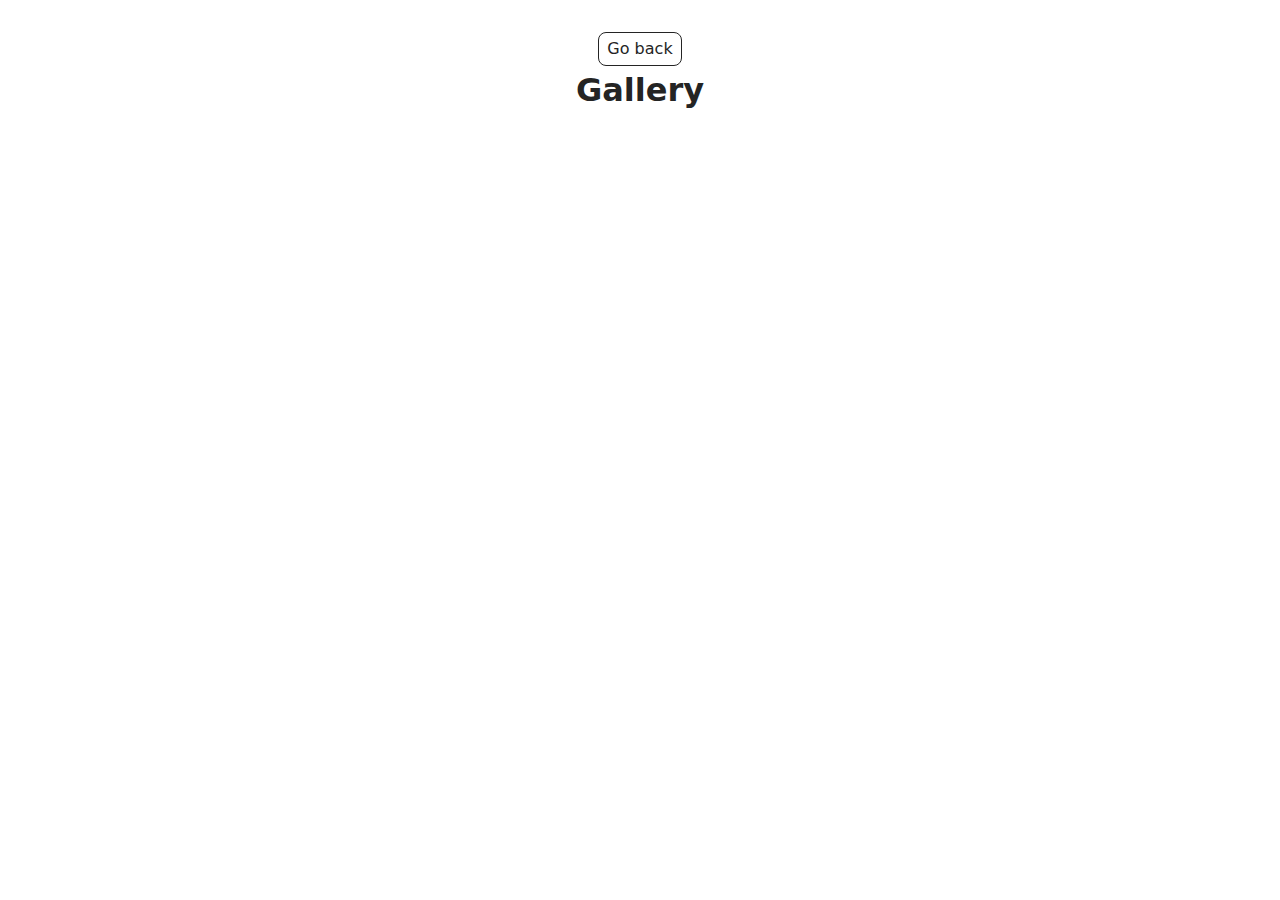
<file: src/1-gallery.html>
<!DOCTYPE html>
<html lang="en">
  <head>
    <meta charset="UTF-8" />
    <meta http-equiv="X-UA-Compatible" content="IE=edge" />
    <meta name="viewport" content="width=device-width, initial-scale=1.0" />
    <link rel="stylesheet" href="./css/gallery.css" />
    <title>Gallery</title>
    <link rel="stylesheet" href="./css/styles.css" />
  </head>
  <body>
    <main>
      <div class="container">
        <a class="back-link" href="./index.html">Go back</a>
        <h1 class="main-title">Gallery</h1>
        <ul class="gallery"></ul>
      </div>
    </main>
    <script type="module" src="./js/1-gallery.js"></script>
  </body>
</html>
</file>
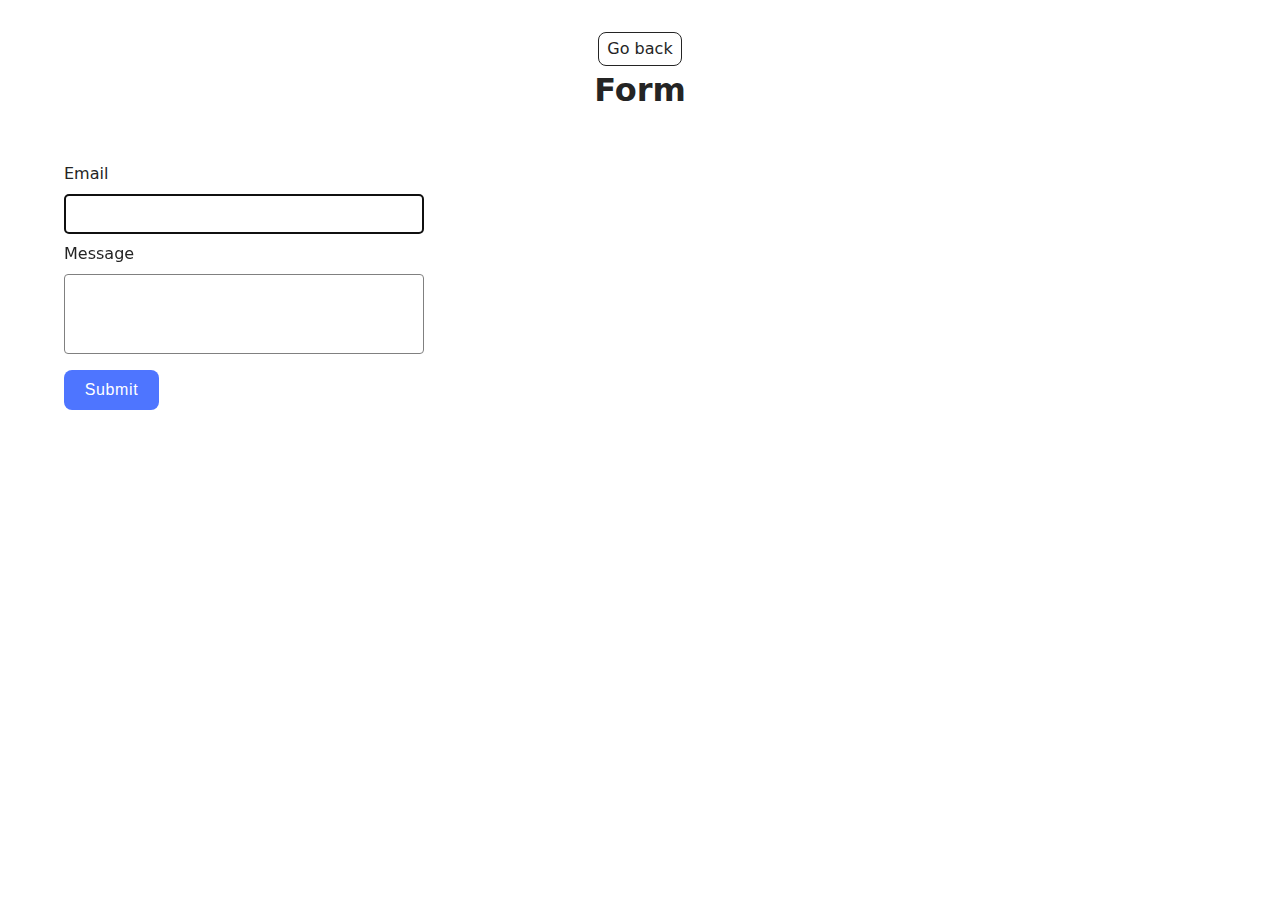
<file: src/2-form.html>
<!DOCTYPE html>
<html lang="en">
  <head>
    <meta charset="UTF-8" />
    <meta http-equiv="X-UA-Compatible" content="IE=edge" />
    <meta name="viewport" content="width=device-width, initial-scale=1.0" />
    <title>Form</title>
    <link rel="stylesheet" href="./css/styles.css" />
    <link rel="stylesheet" href="./css/form.css" />
  </head>
  <body>
    <main>
      <div class="container">
        <a class="back-link" href="./index.html">Go back</a>
        <h1 class="main-title">Form</h1>
        <form class="feedback-form" autocomplete="off">
          <div class="label-container">
            <label>
              Email
              <input type="email" name="email" autofocus />
            </label>
          </div>
          <div class="label-container">
            <label>
              Message
              <textarea name="message" rows="8"></textarea>
            </label>
          </div>
          <button class="form-btn" type="submit">Submit</button>
        </form>
      </div>
    </main>
    <script src="./js/2-form.js" type="module"></script>
  </body>
</html>
</file>
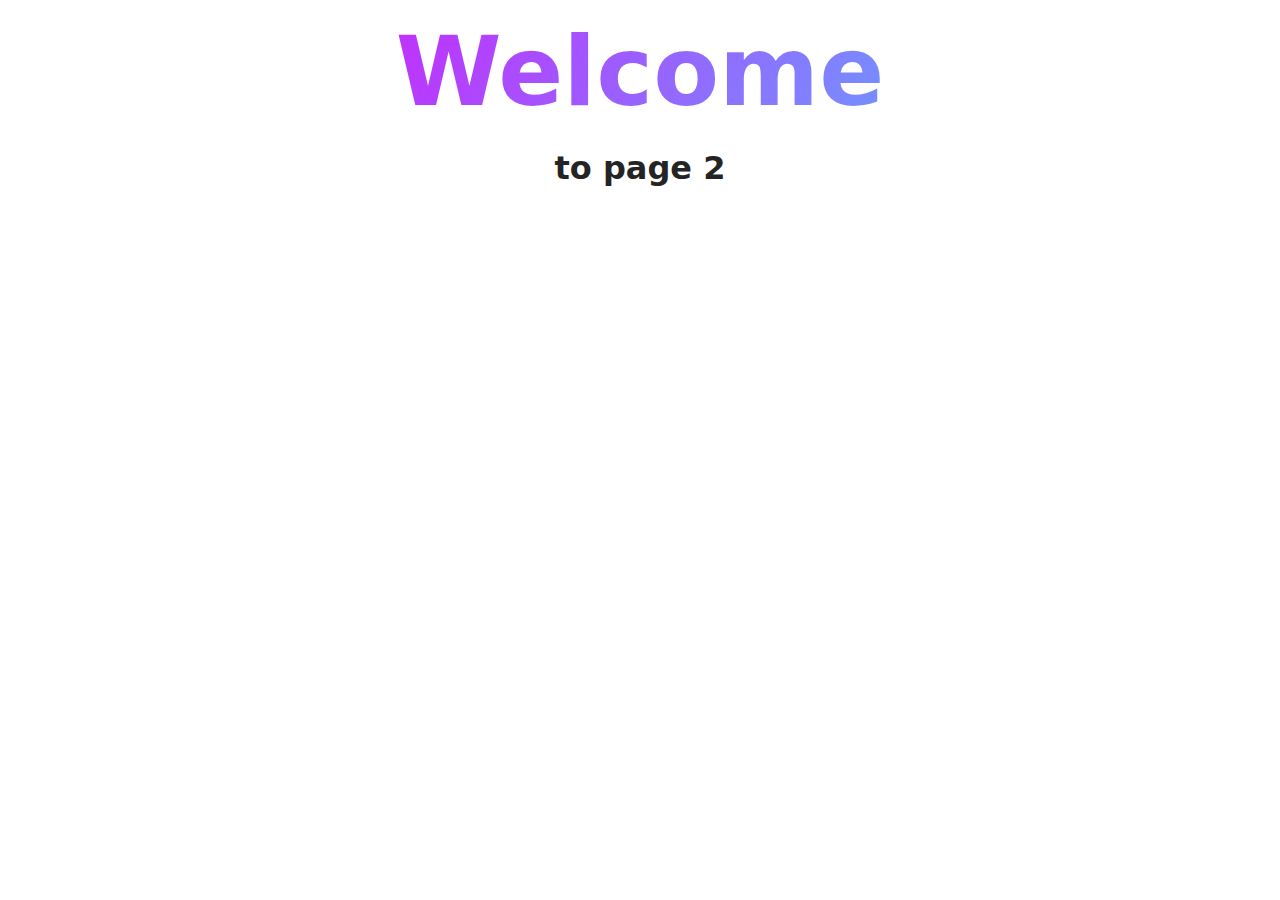
<file: src/page-2.html>
<!DOCTYPE html>
<html lang="en">
  <head>
    <meta charset="UTF-8" />
    <meta http-equiv="X-UA-Compatible" content="IE=edge" />
    <meta name="viewport" content="width=device-width, initial-scale=1.0" />
    <title>Page 2</title>
    <link rel="stylesheet" href="./css/styles.css" />
  </head>
  <body>
    <load
      src="./partials/header.html"
      icon-path="./img/sprite.svg#logo"
      highlight-act="active"
    />

    <main>
      <div class="container">
        <h1 class="main-title">
          <span class="main-title-gradient">Welcome</span> to page 2
        </h1>
        <load src="./partials/back-link.html" />
      </div>
    </main>

    <load src="./partials/footer.html" />
  </body>
</html>
</file>
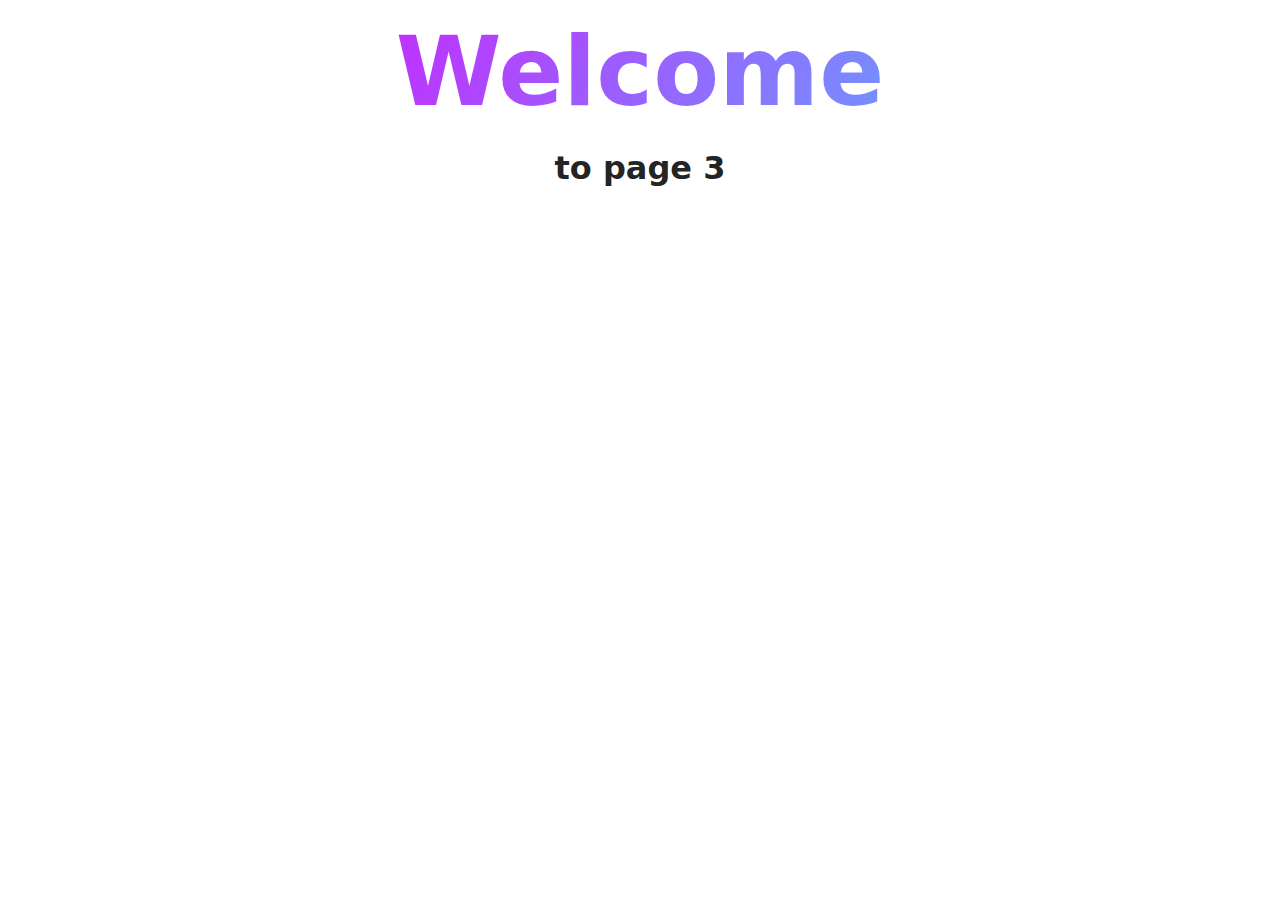
<file: src/page-3.html>
<!DOCTYPE html>
<html lang="en">
  <head>
    <meta charset="UTF-8" />
    <meta http-equiv="X-UA-Compatible" content="IE=edge" />
    <meta name="viewport" content="width=device-width, initial-scale=1.0" />
    <title>Page 3</title>
    <link rel="stylesheet" href="./css/styles.css" />
  </head>
  <body>
    <load
      src="./partials/header.html"
      icon-path="./img/sprite.svg#logo"
      highlight-curr="active"
    />

    <main>
      <div class="container">
        <h1 class="main-title">
          <span class="main-title-gradient">Welcome</span> to page 3
        </h1>
        <load src="./partials/back-link.html" />
      </div>
    </main>

    <load src="./partials/footer.html" />
  </body>
</html>
</file>
<file: src/css/gallery.css>
.gallery {
  list-style-type: none;
  display: flex;
  flex-wrap: wrap;
  gap: 24px;
  max-width: 1128px;
  margin: 0 auto;
  padding: 0;
  margin-bottom: 20px;
  margin-top: 20px;
}

.gallery-image {
  width: 360px;
  height: 300px;
  display: block;
  object-fit: cover;
}
</file>
<file: src/css/form.css>
.feedback-form {
  box-sizing: border-box;
  padding: 24px;
  margin-top: 24px;
  width: 100%;
  max-width: 408px;
}

.label-container {
  width: 100%;
  margin-bottom: 8px;
}

.label-container label {
  display: flex;
  flex-direction: column;
  align-items: flex-start;
  gap: 8px;
  width: 100%;
}

input,
textarea {
  border: 1px solid #808080;
  border-radius: 4px;
  width: 100%;
  max-width: 360px;
  height: 40px;
  box-sizing: border-box;
  padding-left: 8px;
}
textarea {
  resize: none;
  height: 80px;
  padding-top: 8px;
}
.form-btn {
  background: #4e75ff;
  display: flex;
  align-items: center;
  justify-content: center;
  border-radius: 8px;
  width: 95px;
  height: 40px;
  margin-top: 16px;
  border: none;

  color: #fff;
  font-size: 16px;
  letter-spacing: 0.04em;
}
.form-btn:hover {
  background: #6c8cff;
}
input,
textarea:hover {
  border: 1px solid #000;
}
</file>
<file: src/css/styles.css>
/**
  |============================
  | include css partials with
  | default @import url()
  |============================
*/
/* Common styles */
@import url('./reset.css');
@import url('./base.css');
@import url('./container.css');
@import url('./animations.css');

/* Sections style */
@import url('./header.css');
@import url('./vite-promo.css');
@import url('./badges.css');
@import url('./back-link.css');
@import url('./footer.css');
</file>
